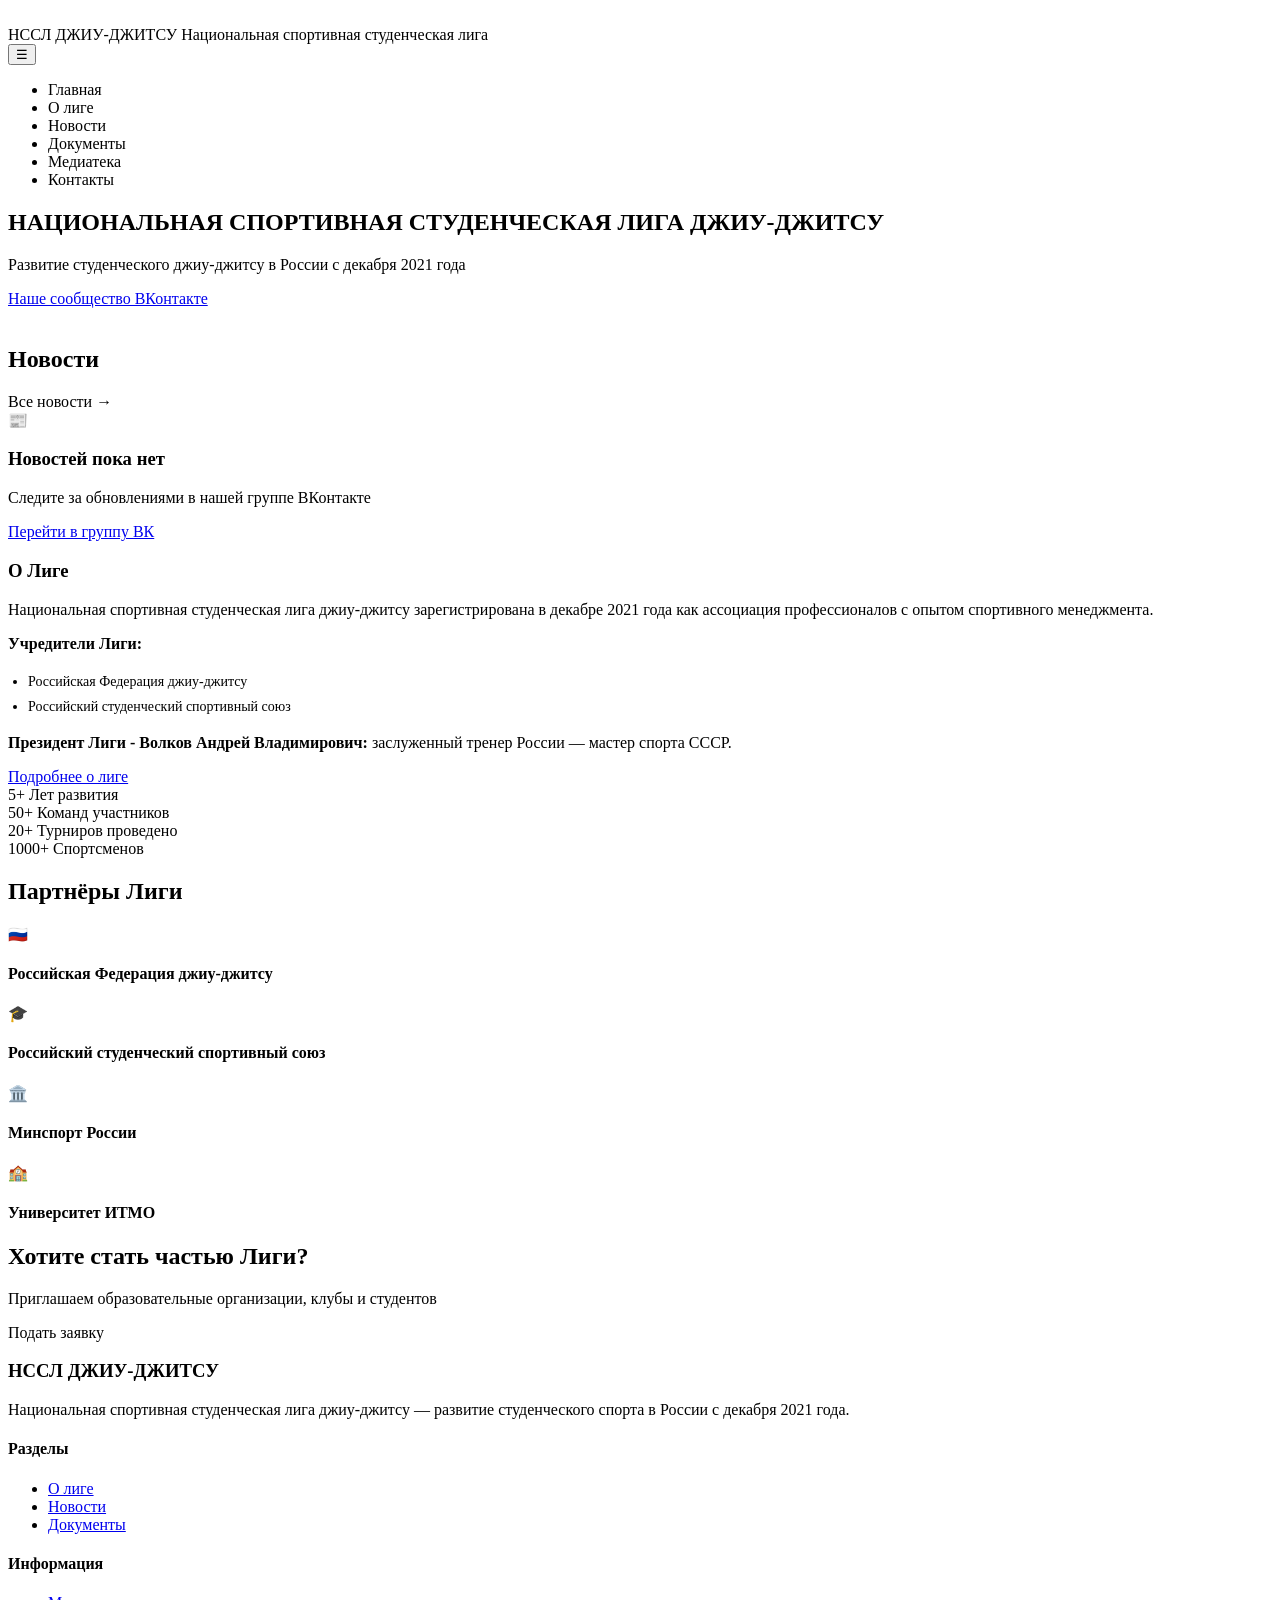
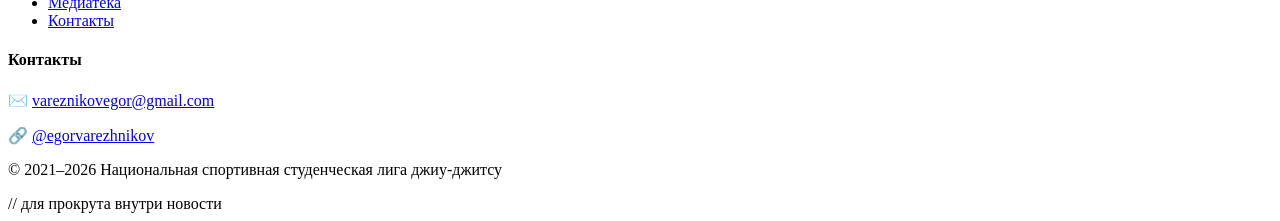
<file: src/main/resources/templates/index.html>
<!DOCTYPE html>
<html lang="ru" xmlns:th="http://www.thymeleaf.org">
<head>
    <meta charset="UTF-8">
    <meta name="viewport" content="width=device-width, initial-scale=1.0">
    <title th:text="${title}">НССЛ</title>

    <link rel="icon" type="image/jpeg" th:href="@{/resources/liga_logo_1.jpg}">
    <link rel="stylesheet" th:href="@{/css/style.css}">
    <link rel="stylesheet" th:href="@{/css/index.css}">
</head>

<body>

<header>
    <div class="header-main">
        <div class="container">
            <a th:href="@{/}" class="logo">
                <img th:src="@{/resources/liga_logo.jpg}">
                <div class="logo-text">
                    НССЛ ДЖИУ-ДЖИТСУ
                    <span>Национальная спортивная студенческая лига</span>
                </div>
            </a>

            <button class="mobile-menu-btn">☰</button>

            <nav>
                <ul>
                    <li><a th:href="@{/}">Главная</a></li>
                    <li><a th:href="@{/about}">О лиге</a></li>
                    <li><a th:href="@{/news}">Новости</a></li>
                    <li><a th:href="@{/documents}">Документы</a></li>
                    <li><a th:href="@{/media}">Медиатека</a></li>
                    <li><a th:href="@{/contacts}">Контакты</a></li>
                </ul>
            </nav>
        </div>
    </div>
</header>

<!-- HERO -->
<section class="hero">
    <div class="container hero-grid">

        <div class="hero-content">
            <h1>НАЦИОНАЛЬНАЯ СПОРТИВНАЯ СТУДЕНЧЕСКАЯ ЛИГА ДЖИУ-ДЖИТСУ</h1>
            <p>Развитие студенческого джиу-джитсу в России с декабря 2021 года</p>

            <div class="hero-buttons">
                <a href="https://vk.com/nsslj" target="_blank" class="btn btn-primary">
                    Наше сообщество ВКонтакте
                </a>
            </div>
        </div>

        <div class="hero-image">
            <div class="hero-image-placeholder">
                <img th:src="@{/resources/mai_photo_index.jpg}">
            </div>
        </div>

    </div>
</section>

<!-- NEWS -->
<section class="section news-slider-section">
    <div class="container">
        <div class="slider-header">
            <h2>Новости</h2>
            <a th:href="@{/news}">Все новости →</a>
        </div>

        <div class="slider-wrapper" id="newsSliderWrapper">

            <!-- СЛАЙДЕР НОВОСТЕЙ -->
            <div class="slider" id="newsSlider" th:if="${newsList != null and !#lists.isEmpty(newsList)}">
                <th:block th:each="news : ${newsList}">
                    <div th:replace="~{fragments/news-card :: newsCard(${news})}"></div>
                </th:block>
            </div>

            <!-- ЗАГЛУШКА -->
            <div class="no-news" th:if="${newsList == null or #lists.isEmpty(newsList)}">
                <div class="no-news-content">
                    <div class="no-news-icon">📰</div>
                    <h3>Новостей пока нет</h3>
                    <p>Следите за обновлениями в нашей группе ВКонтакте</p>
                    <a href="https://vk.com/nsslj" target="_blank" class="btn btn-primary">
                        Перейти в группу ВК
                    </a>
                </div>
            </div>
        </div>

        <div id="newsNavigation" style="display: none; margin-top: 25px; text-align: center;">
            <div class="slider-nav">
                <button onclick="scrollNews(-1)">◀</button>
                <button onclick="scrollNews(1)">▶</button>
            </div>
            <div class="slider-dots" id="sliderDots"></div>
        </div>
    </div>
</section>

<!-- About Section -->
<section class="section about-section">
    <div class="container">
        <div class="about-grid">
            <div class="about-content">
                <h3>О Лиге</h3>
                <p>Национальная спортивная студенческая лига джиу-джитсу зарегистрирована в декабре 2021 года как
                    ассоциация профессионалов с опытом спортивного менеджмента.</p>
                <p><strong>Учредители Лиги:</strong></p>
                <ul style="list-style: disc; padding-left: 20px; color: var(--text-light); font-size: 14px; line-height: 1.8;">
                    <li>Российская Федерация джиу-джитсу</li>
                    <li>Российский студенческий спортивный союз</li>
                </ul>
                <p style="margin-top: 15px;"><strong>Президент Лиги - Волков Андрей Владимирович:</strong> заслуженный
                    тренер России — мастер спорта СССР.</p>
                <a href="about.html" class="btn btn-primary" style="margin-top: 20px;">Подробнее о лиге</a>
            </div>
            <div class="about-stats">
                <div class="stat-card">
                    <span class="stat-number">5+</span>
                    <span class="stat-label">Лет развития</span>
                </div>
                <div class="stat-card">
                    <span class="stat-number">50+</span>
                    <span class="stat-label">Команд участников</span>
                </div>
                <div class="stat-card">
                    <span class="stat-number">20+</span>
                    <span class="stat-label">Турниров проведено</span>
                </div>
                <div class="stat-card">
                    <span class="stat-number">1000+</span>
                    <span class="stat-label">Спортсменов</span>
                </div>
            </div>
        </div>
    </div>
</section>


<!-- Partners Section -->
<section class="section partners-section">
    <div class="container">
        <h2 class="section-title">Партнёры Лиги</h2>
        <div class="partners-grid">
            <div class="partner-card">
                <div class="partner-logo">🇷🇺</div>
                <h4>Российская Федерация джиу-джитсу</h4>
            </div>
            <div class="partner-card">
                <div class="partner-logo">🎓</div>
                <h4>Российский студенческий спортивный союз</h4>
            </div>
            <div class="partner-card">
                <div class="partner-logo">🏛️</div>
                <h4>Минспорт России</h4>
            </div>
            <div class="partner-card">
                <div class="partner-logo">🏫</div>
                <h4>Университет ИТМО</h4>
            </div>
        </div>
    </div>
</section>

<!-- CTA -->
<section class="cta">
    <div class="container">
        <h2>Хотите стать частью Лиги?</h2>
        <p>Приглашаем образовательные организации, клубы и студентов</p>
        <a th:href="@{/contacts}" class="btn btn-primary white"
           style="background-color: var(--white); color: var(--secondary-color);">Подать заявку</a>
    </div>
</section>

<!-- FOOTER -->
<footer>
    <div class="container">
        <div class="footer-grid">
            <div class="footer-about">
                <h3>НССЛ ДЖИУ-ДЖИТСУ</h3>
                <p>Национальная спортивная студенческая лига джиу-джитсу — развитие студенческого спорта в России с
                    декабря 2021 года.</p>
            </div>
            <div class="footer-links">
                <h4>Разделы</h4>
                <ul>
                    <li><a href="about.html">О лиге</a></li>
                    <li><a href="news.html">Новости</a></li>
                    <li><a href="documents.html">Документы</a></li>
                </ul>
            </div>
            <div class="footer-links">
                <h4>Информация</h4>
                <ul>
                    <li><a href="media.html">Медиатека</a></li>
                    <li><a href="contacts.html">Контакты</a></li>
                </ul>
            </div>
            <div class="footer-contact">
                <h4>Контакты</h4>
                <div class="footer-contact-info">
                    <p>✉️ <a href="mailto:vareznikovegor@gmail.com">vareznikovegor@gmail.com</a></p>
                    <p>🔗 <a href="#">@egorvarezhnikov</a></p>
                </div>
            </div>
        </div>
        <div class="footer-bottom">
            <p>© 2021–2026 Национальная спортивная студенческая лига джиу-джитсу</p>
        </div>
    </div>
</footer>

<script>
    let currentSlide = 0;
    let autoScrollInterval;

    function getCardWidth() {
        const slider = document.getElementById('newsSlider');
        if (!slider) return 390;
        const card = slider.querySelector('.slide');
        if (!card) return 390;
        return card.getBoundingClientRect().width + 20;
    }

    function getTotalNews() {
        const slider = document.getElementById('newsSlider');
        return slider ? slider.querySelectorAll('.slide').length : 0;
    }

    function getTotalPositions() {
        const total = getTotalNews();
        if (total <= 3) return 1;
        return total - 2;
    }

    function getDotCount() {
        const total = getTotalNews();
        if (total <= 3) return 0;
        if (total <= 5) return 2;
        return 3;
    }

    function scrollToPosition(position, smooth) {
        const slider = document.getElementById('newsSlider');
        if (!slider) return;

        const totalNews = getTotalNews();
        if (totalNews <= 3) return;

        const totalPositions = getTotalPositions();

        // Зацикливание
        if (position >= totalPositions) {
            position = position % totalPositions;
        } else if (position < 0) {
            position = (position % totalPositions + totalPositions) % totalPositions;
        }

        currentSlide = position;

        slider.scrollTo({
            left: position * getCardWidth(),
            behavior: smooth ? 'smooth' : 'auto'  // 🔑 мгновенный или плавный
        });

        updateDots();
    }

    function updateDots() {
        const container = document.getElementById('sliderDots');
        if (!container) return;

        const totalNews = getTotalNews();
        const dotCount = getDotCount();

        container.innerHTML = '';

        if (dotCount === 0) {
            container.style.display = 'none';
            return;
        }

        container.style.display = 'flex';

        const totalPositions = getTotalPositions();

        let activeDot;
        if (currentSlide === 0) {
            activeDot = 0;
        } else if (currentSlide >= totalPositions - 1) {
            activeDot = dotCount - 1;
        } else {
            activeDot = 1;
        }

        for (let i = 0; i < dotCount; i++) {
            const dot = document.createElement('button');
            dot.classList.add('slider-dot');
            if (i === activeDot) dot.classList.add('active');

            dot.addEventListener('click', () => {
                if (i === 0) {
                    scrollToPosition(0, true);
                } else if (i === dotCount - 1) {
                    scrollToPosition(totalPositions - 1, true);
                } else {
                    scrollToPosition(Math.floor(totalPositions / 2), true);
                }
            });

            container.appendChild(dot);
        }
    }

    function scrollNews(direction) {
        const totalPositions = getTotalPositions();
        let nextPosition = currentSlide + direction;

        // 🔑 Проверка на зацикливание
        if (nextPosition >= totalPositions) {
            // Прыгаем мгновенно в 0
            scrollToPosition(0, false);
            return;
        } else if (nextPosition < 0) {
            // Прыгаем мгновенно в конец
            scrollToPosition(totalPositions - 1, false);
            return;
        }

        // Обычный плавный скролл
        scrollToPosition(nextPosition, true);
    }

    function getActualPositionFromScroll() {
        const slider = document.getElementById('newsSlider');
        if (!slider) return 0;
        const cardWidth = getCardWidth();
        return Math.round(slider.scrollLeft / cardWidth);
    }

    function startAutoScroll() {
        stopAutoScroll();
        autoScrollInterval = setInterval(() => scrollNews(1), 6000);
    }

    function stopAutoScroll() {
        if (autoScrollInterval) {
            clearInterval(autoScrollInterval);
            autoScrollInterval = null;
        }
    }

    document.addEventListener('DOMContentLoaded', () => {
        const slider = document.getElementById('newsSlider');
        const nav = document.getElementById('newsNavigation');

        if (getTotalNews() > 3) {
            nav.style.display = 'block';
        }

        if (slider) {
            let scrollTimeout;
            slider.addEventListener('scroll', () => {
                clearTimeout(scrollTimeout);
                scrollTimeout = setTimeout(() => {
                    currentSlide = getActualPositionFromScroll();
                    updateDots();
                }, 100);
            });
        }

        setTimeout(() => {
            updateDots();
            startAutoScroll();
        }, 400);

        const wrapper = document.querySelector('.slider-wrapper');
        if (wrapper) {
            wrapper.addEventListener('mouseenter', stopAutoScroll);
            wrapper.addEventListener('mouseleave', startAutoScroll);
            wrapper.addEventListener('touchstart', stopAutoScroll, {passive: true});
            wrapper.addEventListener('touchend', () => {
                setTimeout(startAutoScroll, 3000);
            });
        }
    });
</script>

// для прокрута внутри новости
<script th:if="${newsList != null and !#lists.isEmpty(newsList)}">
    function moveImg(btn, direction) {
        var track = btn.parentElement.querySelector('.image-track');
        if (track && track.children.length > 0) {
            track.scrollBy({
                left: direction * track.clientWidth,
                behavior: 'smooth'
            });
        }
    }
</script>

</body>
</html>
</file>
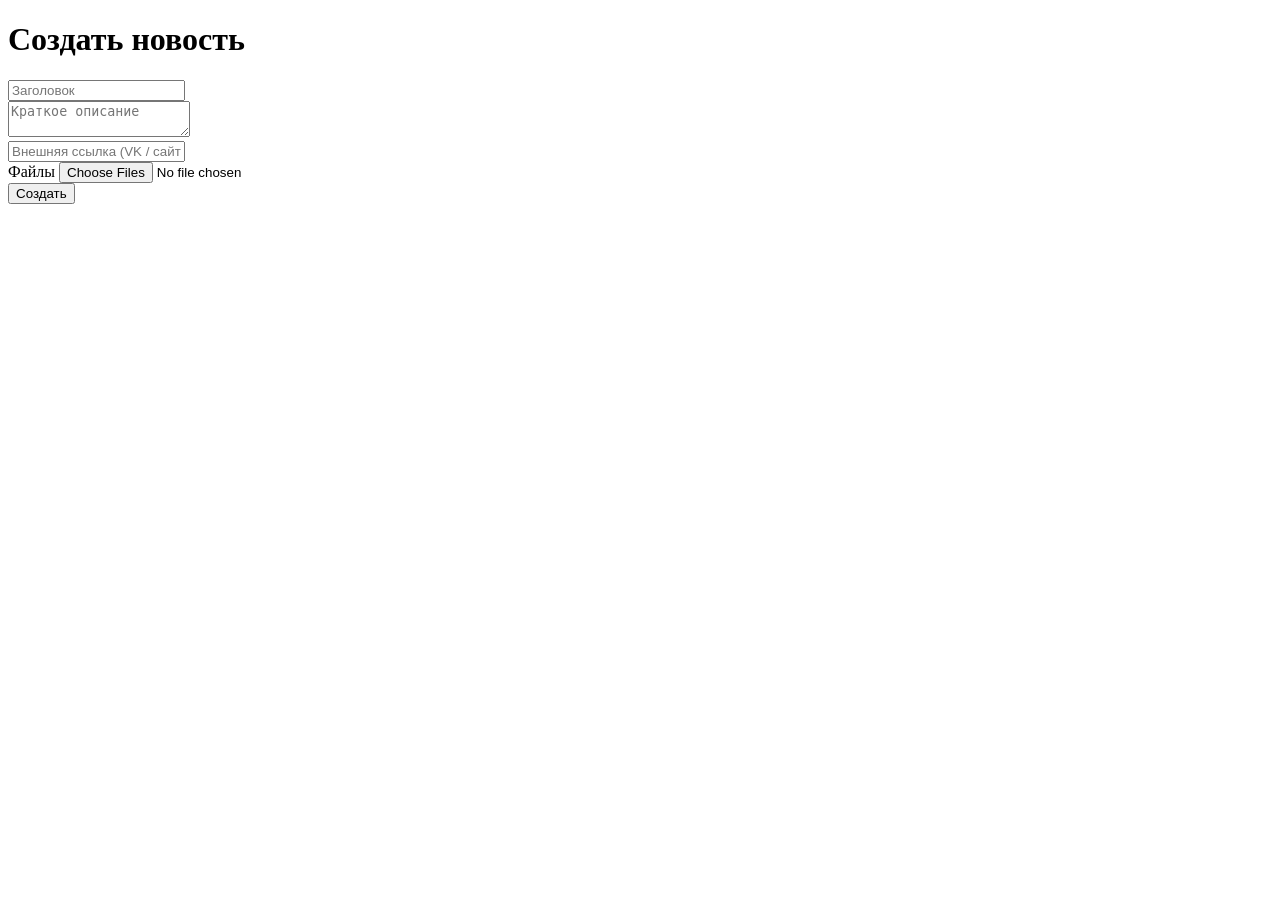
<file: src/main/resources/templates/admin-news.html>
<!DOCTYPE html>
<html xmlns:th="http://www.thymeleaf.org">
<head>
    <meta charset="UTF-8">
    <title>Admin News</title>

    <link rel="stylesheet" th:href="@{/css/style.css}">
    <link rel="stylesheet" th:href="@{/css/admin.css}">
</head>

<body class="admin-page">

<div class="admin-container">

    <h1>Создать новость</h1>

    <form class="admin-form"
          method="post"
          enctype="multipart/form-data"
          th:action="@{/admin/news}">

        <div class="form-group">
            <input class="input" name="title" placeholder="Заголовок">
        </div>

        <div class="form-group">
            <textarea class="textarea"
                      name="shortDescription"
                      placeholder="Краткое описание"></textarea>
        </div>

        <div class="form-group">
            <input class="input"
                   name="externalLink"
                   placeholder="Внешняя ссылка (VK / сайт)">
        </div>

        <div class="form-group">
            <label class="label">Файлы</label>
            <input class="input-file"
                   type="file"
                   name="files"
                   multiple>
        </div>

        <button type="submit" class="btn btn-primary">
            Создать
        </button>

    </form>

</div>

</body>
</html>
</file>
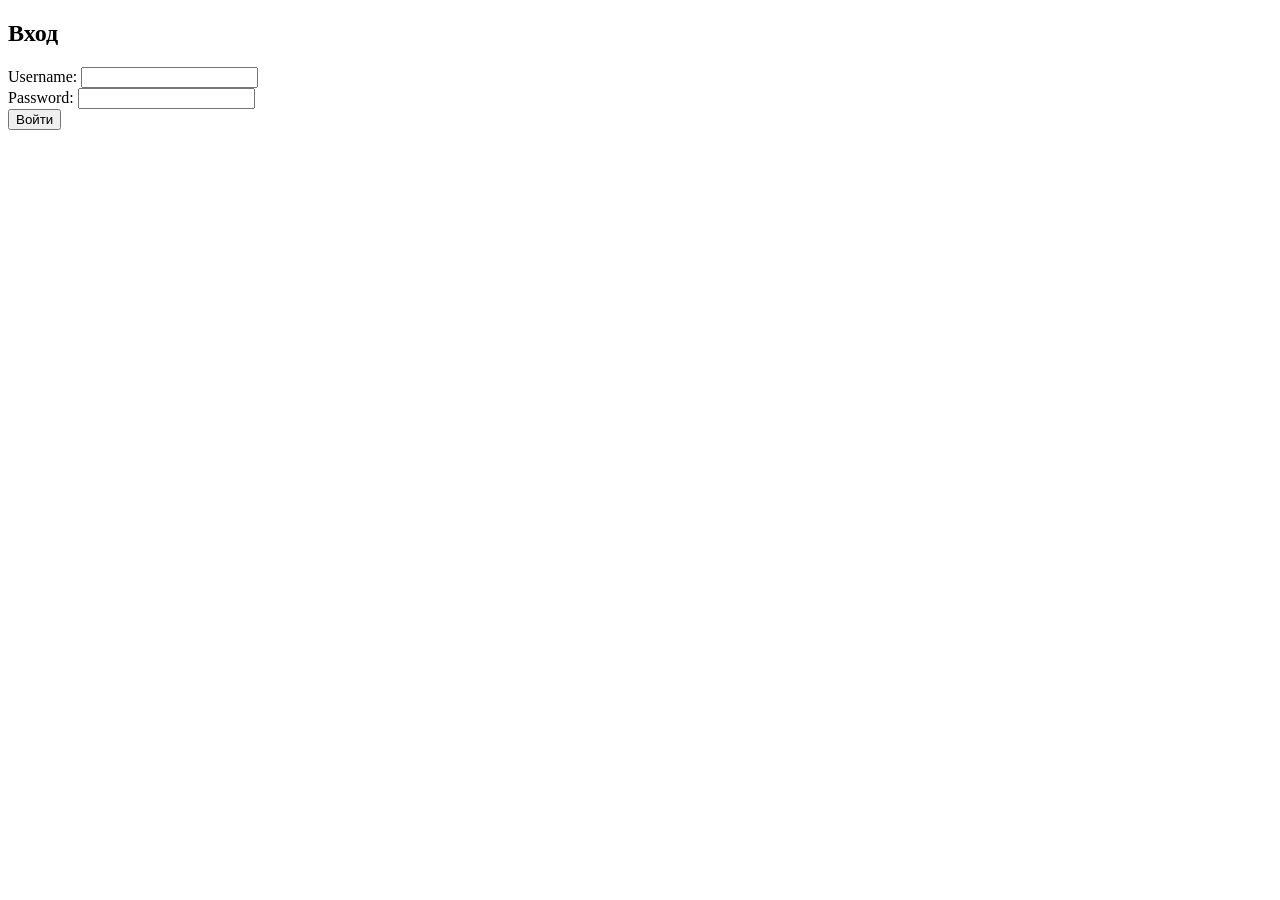
<file: src/main/resources/templates/login.html>
<!DOCTYPE html>
<html xmlns:th="http://www.thymeleaf.org">
<head>
    <title>Login</title>
    <link rel="stylesheet" th:href="@{/css/style.css}">
</head>
<body>

<h2>Вход</h2>

<form th:action="@{/login}" method="post">
    <div>
        <label>Username:</label>
        <input type="text" name="username"/>
    </div>

    <div>
        <label>Password:</label>
        <input type="password" name="password"/>
    </div>

    <button type="submit">Войти</button>
</form>

</body>
</html>
</file>
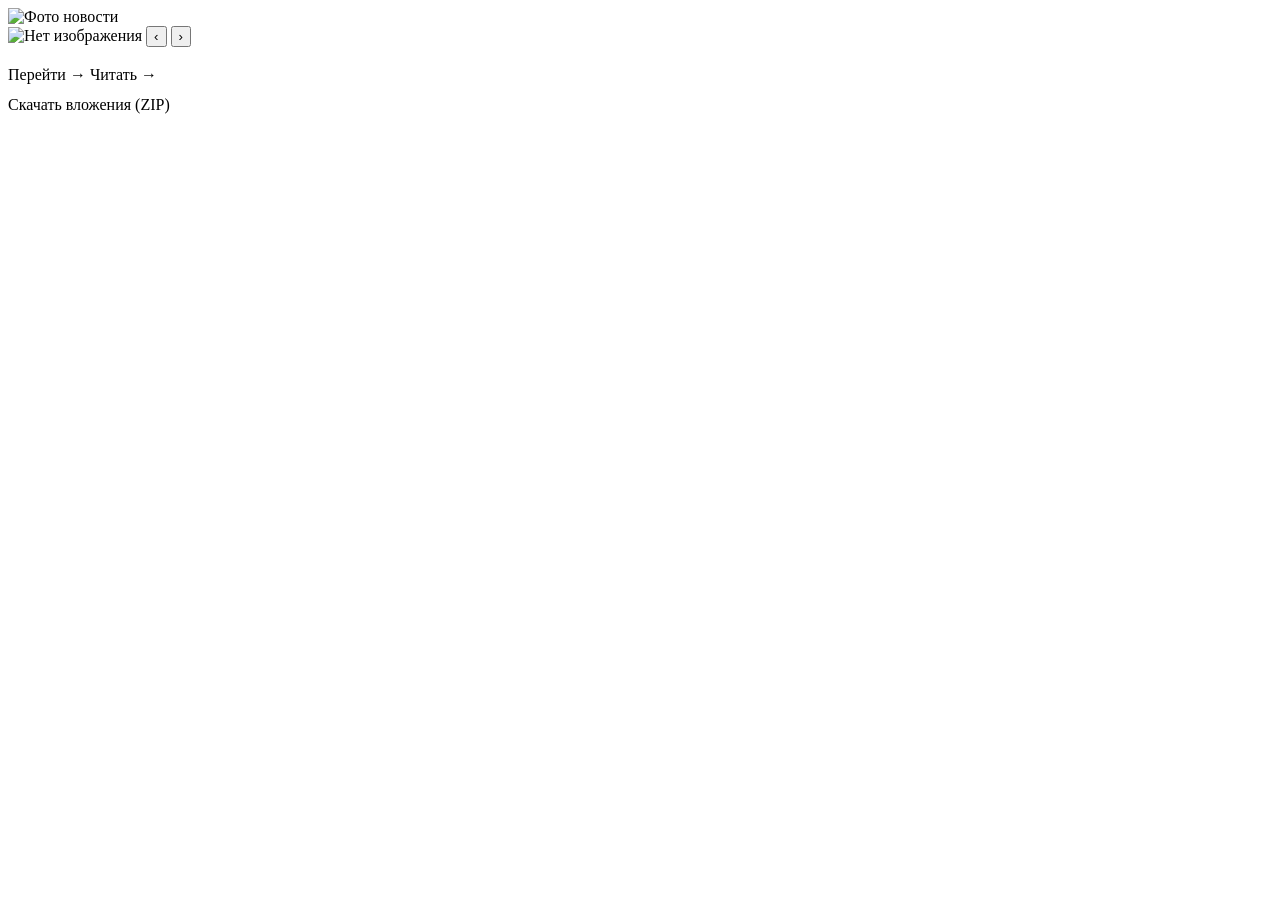
<file: src/main/resources/templates/fragments/news-card.html>
<!DOCTYPE html>
<html xmlns:th="http://www.thymeleaf.org">

<div th:fragment="newsCard(news)" class="slide">

    <!-- IMAGE SLIDER -->
    <div class="news-image-slider">
        <div class="image-track"
             th:if="${news != null and news.files != null and !#lists.isEmpty(news.files)}">

            <img th:each="file : ${news.files}"
                 th:if="${file.type.name() == 'IMAGE'}"
                 th:src="@{/files/{name}(name=${file.filePath})}"
                 class="news-image"
                 alt="Фото новости">
        </div>

        <!-- Плейсхолдер -->
        <img th:if="${news == null or news.files == null or #lists.isEmpty(news.files)}"
             th:src="@{/resources/no-image.png}"
             class="news-image"
             alt="Нет изображения">

        <!-- Кнопки -->
        <button class="img-btn left" onclick="moveImg(this, -1)" aria-label="Предыдущее фото">‹</button>
        <button class="img-btn right" onclick="moveImg(this, 1)" aria-label="Следующее фото">›</button>
    </div>

    <!-- CONTENT -->
    <div class="slide-content">
        <h3 th:text="${news != null ? news.title : 'Без заголовка'}"></h3>
        <p th:text="${news != null ? news.shortDescription : 'Описание отсутствует'}"></p>

        <a th:if="${news != null and news.externalLink != null}"
           th:href="${news.externalLink}"
           target="_blank" class="read-more">Перейти →</a>
        <a th:if="${news != null and news.externalLink == null}"
           th:href="@{/news/{id}(id=${news.id})}"
           class="read-more">Читать →</a>

        <div th:if="${news != null and news.files != null and !#lists.isEmpty(news.files)}" style="margin-top: 12px;">
            <a th:href="@{/files/news/{id}/download-all(id=${news.id})}"
               class="download-btn">Скачать вложения (ZIP)</a>
        </div>
    </div>
</div>

</html>
</file>
